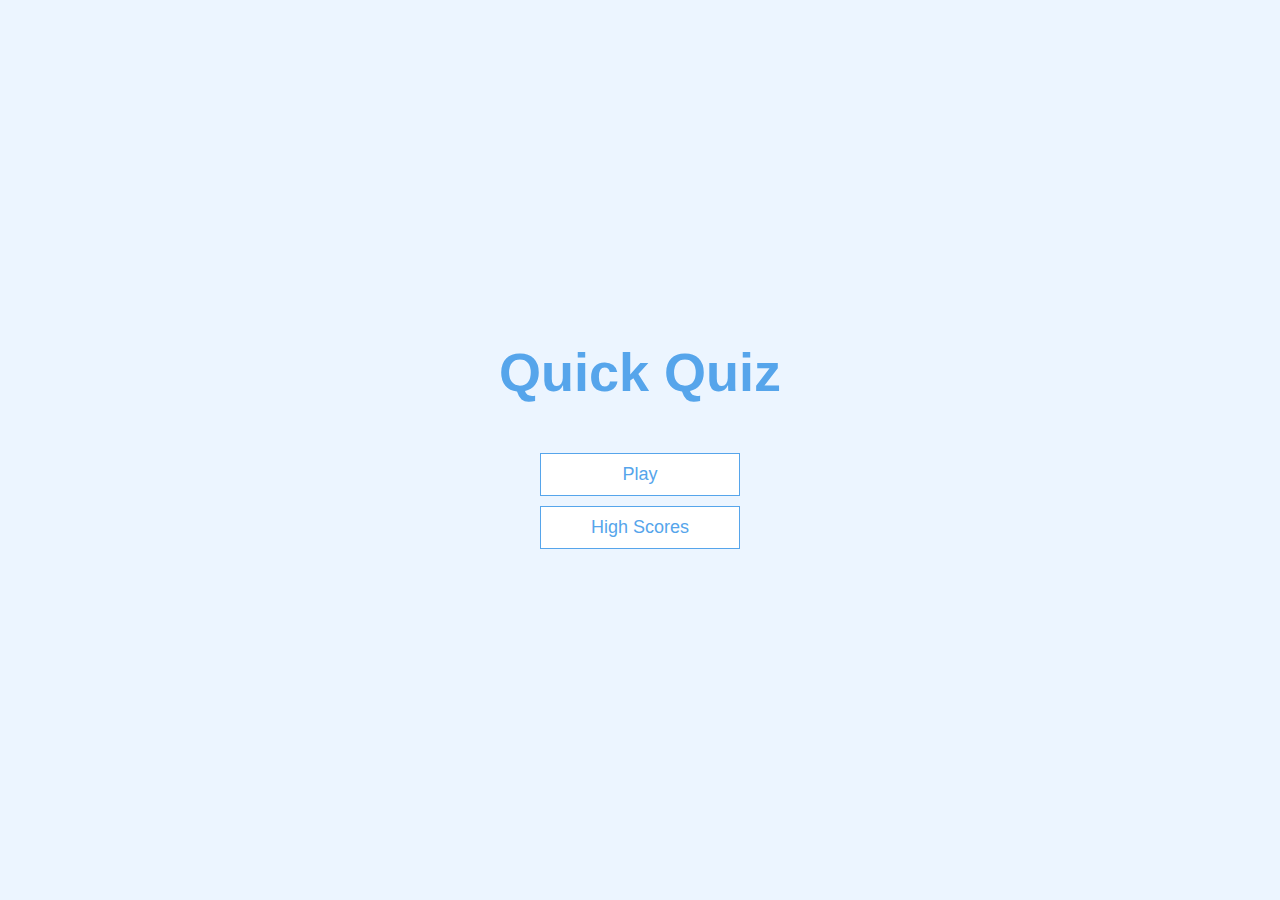
<file: index.html>
<!DOCTYPE html>
<html lang="en">
<head>
    <meta charset="UTF-8">
    <meta name="viewport" content="width=device-width, initial-scale=1.0">
    <title>Quiz App</title>
    <link rel="stylesheet" href="app.css">
</head>
<body>
    <div class="container">
        <div id="home" class="flex-center flex-column">
            <h1>Quick Quiz</h1>
            <a class="btn" href="game.html">Play</a>
            <a class="btn" href="highscores.html">High Scores</a>
            
        </div>
    </div>
    <script src="game.js"></script>
</body>
</html>
</file>
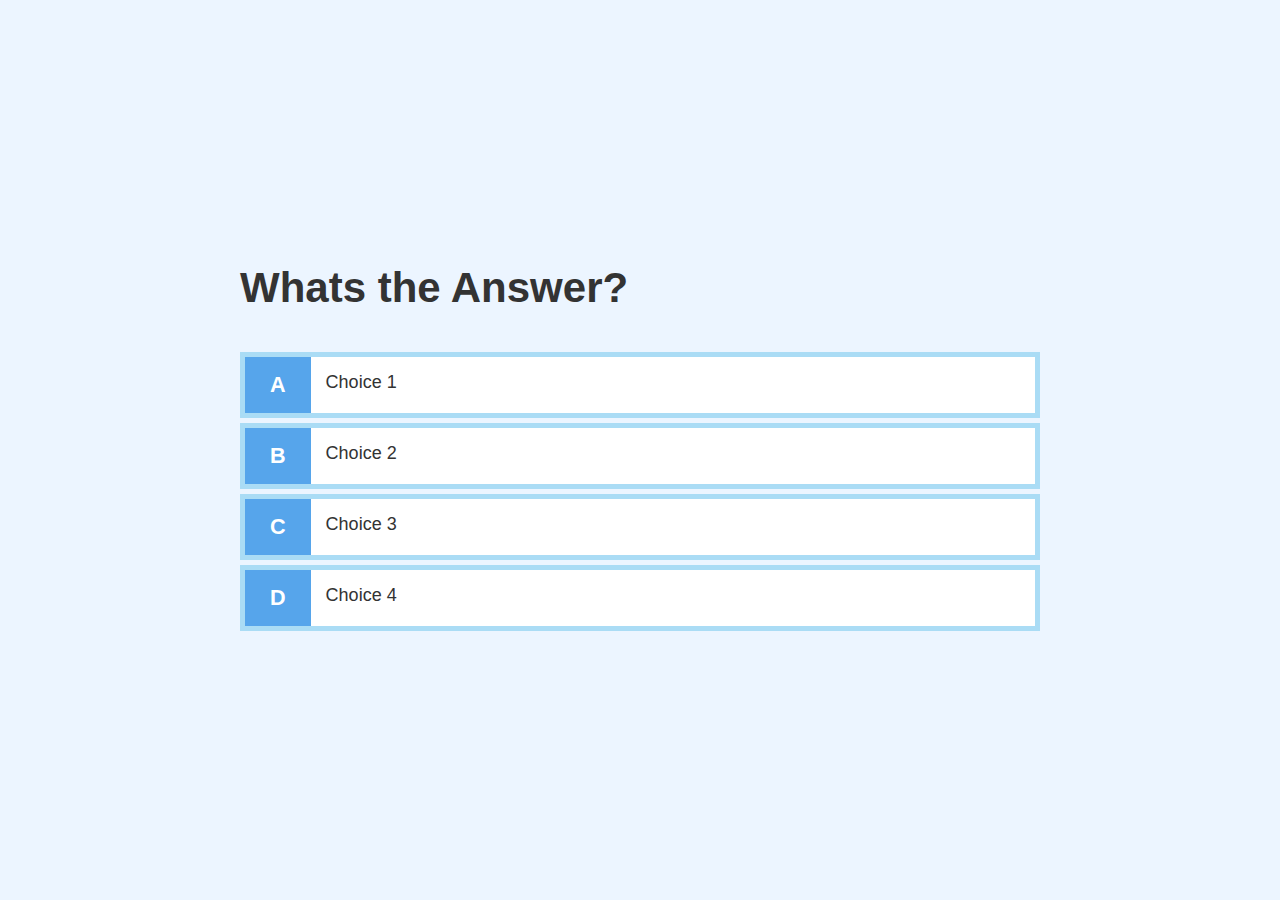
<file: game.html>
<!DOCTYPE html>
<html lang="en">
<head>
    <meta charset="UTF-8">
    <meta name="viewport" content="width=device-width, initial-scale=1.0">
    <title>Quiz-App-Play</title>
    <link rel="stylesheet" href="app.css">
    <link rel="stylesheet" href="game.css">
    
</head>
<body>
    <div class="container">
        <div id="game" class="justify-center flex-column">
            <h2 id="question">Whats the Answer?</h2>
            <div class="choice-cont">
                <p class="choice-prefix">A</p>
                <p class="choice-text" data-number="1">Choice 1</p>
            </div>

            <div class="choice-cont">
                <p class="choice-prefix">B</p>
                <p class="choice-text" data-number="2">Choice 2</p>
            </div>

            <div class="choice-cont">
                <p class="choice-prefix">C</p>
                <p class="choice-text" data-number="3">Choice 3</p>
            </div>

            <div class="choice-cont">
                <p class="choice-prefix">D</p>
                <p class="choice-text" data-number="4">Choice 4</p>
            </div>
            
        </div>
    </div>
    <script src="game.js"></script>
</body>
</html>
</file>
<file: app.css>
:root{
    background-color: #ecf5ff;
    font-size: 62.5%;
}

*{
    box-sizing: border-box;
    font-family: Arial, Helvetica, sans-serif;
    margin: 0;
    padding: 0;
    color: #333;
}

h1,h2,h3,h4{
    margin-bottom: 1rem;
}

h1{
    font-size: 5.4rem;
    color: #56a5eb;
    margin-bottom: 5rem;
}
h1:hover{
    box-shadow: 0 20px 20px 0 rgba(86,185,235,0.5);
    transform:translateY(-1rem);
}

h2:hover{
    box-shadow: 0 20px 20px 0 rgba(86,185,235,0.5);
    transform:translateY(-1rem);
}

h1>span{
    font-size: 2.4rem;
    font-weight: 500;
}

h2{
    font-size: 4.2rem;
    margin-bottom: 4rem;
    font-weight: 700;
}

h3{
    font-size: 2.8rem;
    font-weight: 500;
}

.container{
    width: 100vh;
    height: 100vh;
    display: flex;
    justify-content: center;
    align-items: center;
    max-width:80rem;
    margin: 0 auto;
}

.container>*{
    width: 100%;
}

.flex-column{
    display: flex;
    flex-direction: column;
}

.flex-center{
    justify-content: center;
    align-items: center;
}

.justify-center{
    justify-content: center;
}

.text-center{
    text-align: center;
}

.hidden{
    display: none ;
}
.btn{
    font-size: 1.8rem ;
    padding: 1rem 0;
    width: 20rem;
    text-align: center;
    border: 0.1rem solid #56a5eb;
    margin-bottom: 1rem;
    text-decoration: none;
    color: #56a5eb;
    background-color: white;
}

.btn:hover{
    cursor: pointer;
    box-shadow: 0 2rem 5.4rem 0 rgba(86,185,235,0.5);
    transform:translateY(-0.5rem);
    transition:transform 150ms;
}

.btn[disabled]:hover{
    cursor: not-allowed;
    box-shadow: none;
    transform: none;
}
</file>
<file: game.css>
.choice-cont{
    display: flex;
    margin-bottom: 0.5rem;
    width: 100%;
    font-size: 1.8rem;
    border: 0.5rem solid rgba(86,185,235,0.5);
    background-color: white;
}

.choice-cont:hover{
    cursor: pointer;
    box-shadow: 0 10px 20px 0 rgba(86,185,235,0.5);
    transform: translateY(-0.3rem);
    transition: transform 150ms;
}

.choice-prefix{
    font-size: larger;
    font-weight: 700;
    padding: 1.5rem 2.5rem;
    background-color: #56a5eb;
    color: #fff;
}

.choice-text{
    padding: 1.5rem;
}
</file>
